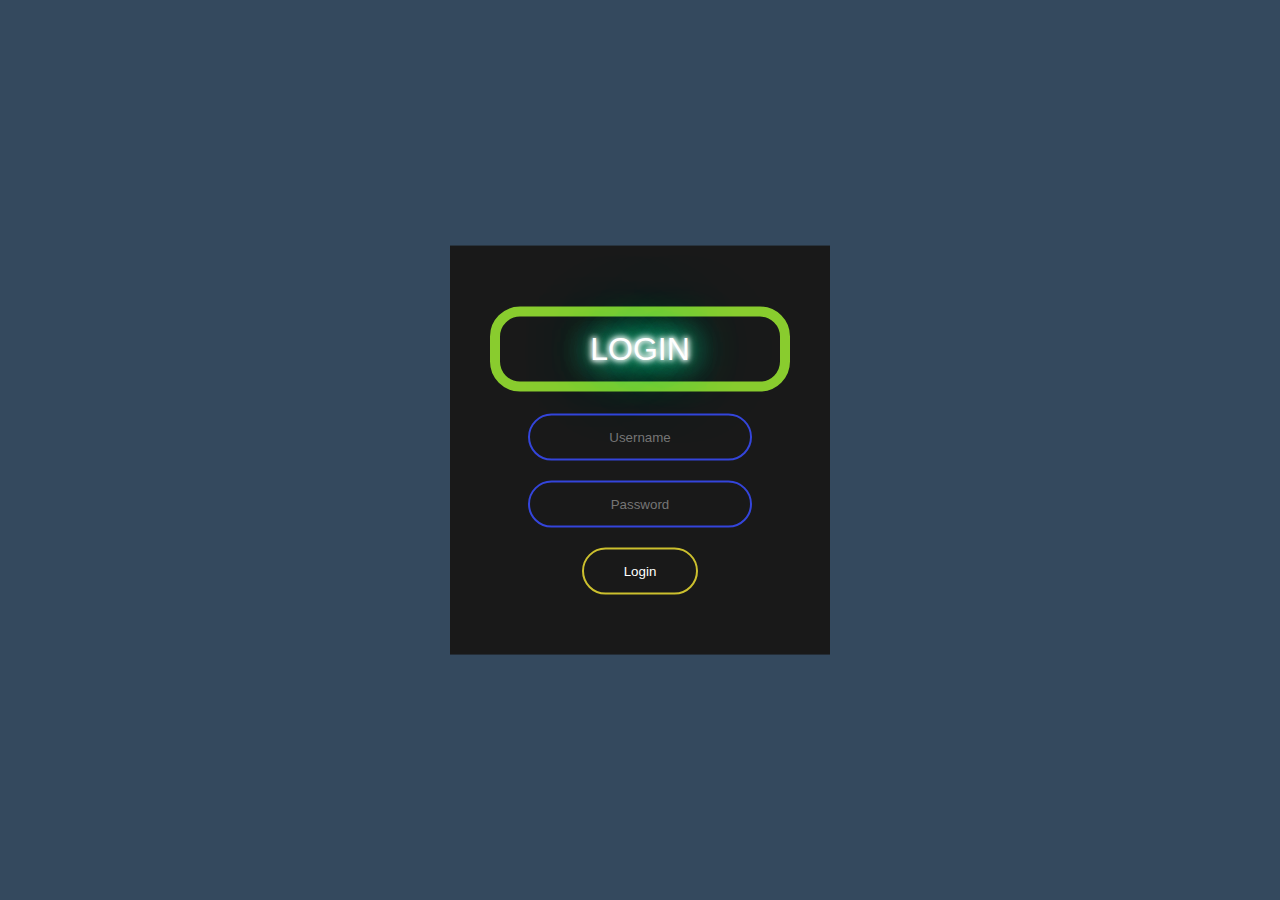
<file: LoginScreenAnimationHtmlCssJs/LoginScreen3/index.html>
<!DOCTYPE html>
<html lang="en" dir="ltr">
  <head>
    <meta charset="utf-8">

    <title>Login Screen</title>
    <link rel="stylesheet" href="style.css">
  </head>
  <body>

<form class="box" action="index.html" method="post">
  <h1>Login</h1>
  <input type="text" name="" placeholder="Username">
  <input type="password" name="" placeholder="Password">
  <input type="submit" name=""  value="Login">
  
</form>


  </body>
</html>
</file>
<file: LoginScreenAnimationHtmlCssJs/LoginScreen3/style.css>
body{
  margin: 0;
  padding: 0;
  font-family: sans-serif;
  background: #34495e;
}
.box{
  width: 300px;
  padding: 40px;
  position: absolute;
  top: 50%;
  left: 50%;
  transform: translate(-50%,-50%);
  background: #191919;
  text-align: center;
}
.box h1{
  color: white;
  text-transform: uppercase;
  color: #fff;
  text-shadow:
    0 0 6px #fff,
    0 0 5px #fff,
    0 0 10px #fff,
    0 0 30px #0fa,
    0 0 60px #0fa,
    0 0 30px #0fa,
    0 0 50px #0fa,
    0 0 100px #0fa;
  font-weight: 500;
  padding: 14px 10px;
  border-radius: 30px;
  border: 10px solid #89cc2e;
  background position: center;


}
.box input[type = "text"],.box input[type = "password"]{
  border:0;
  background: none;
  display: block;
  margin: 20px auto;
  text-align: center;
  border: 2px solid #3445db;
  padding: 14px 10px;
  width: 200px;
  outline: none;
  color: white;
  border-radius: 24px;
  transition: 0.25s;
}
.box input[type = "text"]:focus,.box input[type = "password"]:focus{
  width: 280px;
  border-color: #ccc02e;
}
.box input[type = "submit"]{
  border:0;
  background: none;
  display: block;
  margin: 20px auto;
  text-align: center;
  border: 2px solid #ccc02e;
  padding: 14px 40px;
  outline: none;
  color: white;
  border-radius: 24px;
  transition: 0.25s;
  cursor: pointer;
}
.box input[type = "submit"]:hover{
  background: #2e3acc;
}
</file>
